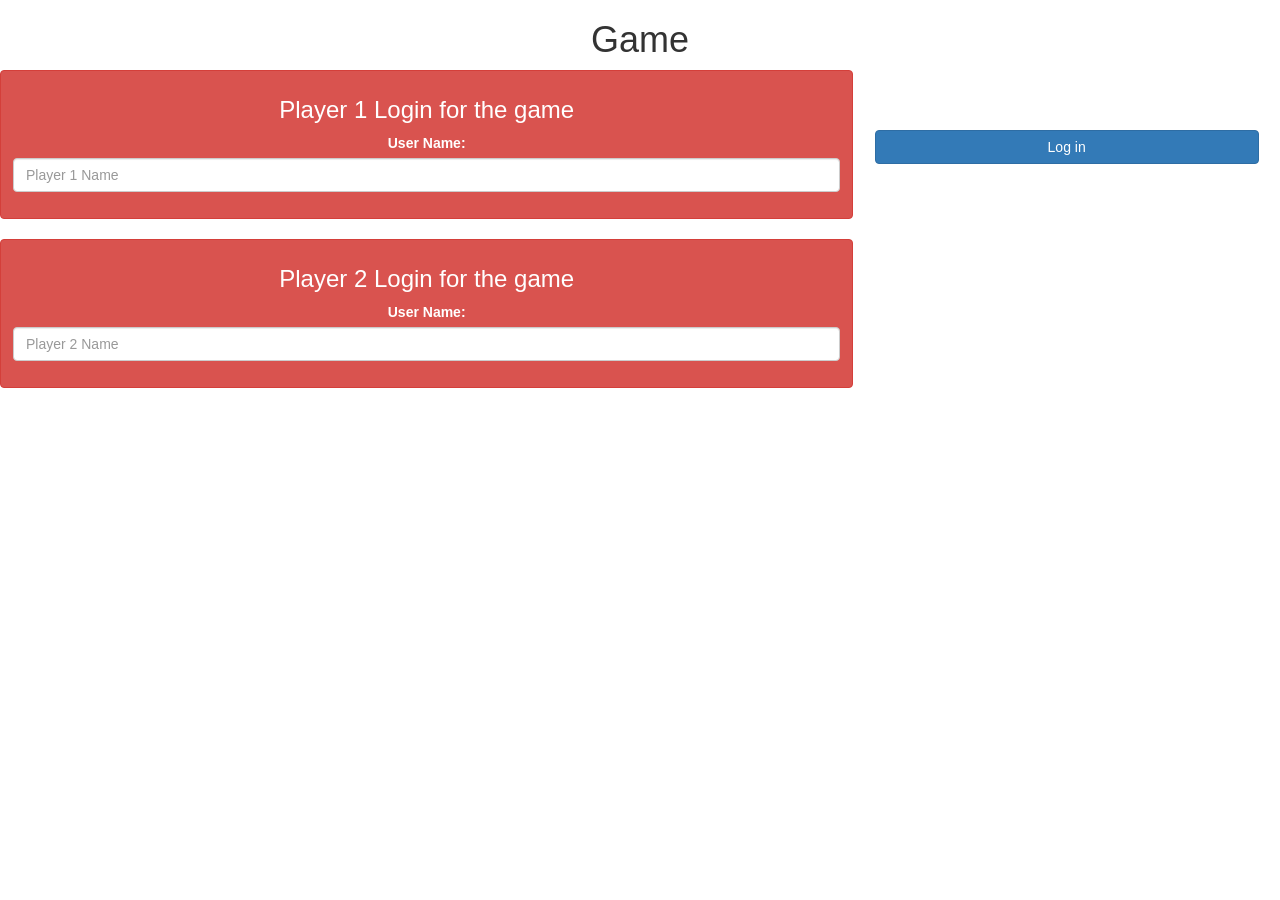
<file: index.html>
<!DOCTYPE html>
<html>
<head>
	<title>Math Quiz</title>

<meta name="viewport" content="width=device-width, initial-scale=1">
<link rel="stylesheet" href="https://maxcdn.bootstrapcdn.com/bootstrap/3.4.0/css/bootstrap.min.css">
<script src="https://ajax.googleapis.com/ajax/libs/jquery/3.4.1/jquery.min.js"></script>
<script src="https://maxcdn.bootstrapcdn.com/bootstrap/3.4.0/js/bootstrap.min.js"></script>

<link rel="stylesheet" type="text/css" href="game.css">

<script src="game_login.js"></script>
</head>
<body>

<center>
	<h1>Game</h1>

	<div class="btn btn-danger col-lg-8 col-sm-8 col-xs-11 login_div1">
		<h3 >Player 1 Login for the game</h3>
		<label >User Name:</label>
		 <input type="text" id="player1_name_input" class="form-control" placeholder="Player 1 Name">
		 <br>
	</div>
<br>
	<div class="btn btn-danger col-lg-8 col-sm-8 col-xs-11 login_div2">
		<h3 >Player 2 Login for the game</h3>
		  <label >User Name:</label>
		 <input type="text" id="player2_name_input" class="form-control" placeholder="Player 2 Name">
		<br>
	</div>
	<br><br>
		<button style="width:30%" class="btn btn-primary" onclick="addUser()">Log in</button>
</center>

</body>
</html>
</file>
<file: game.css>
.login_div1,.login_div2{
    margin-bottom:20px;
}
</file>
